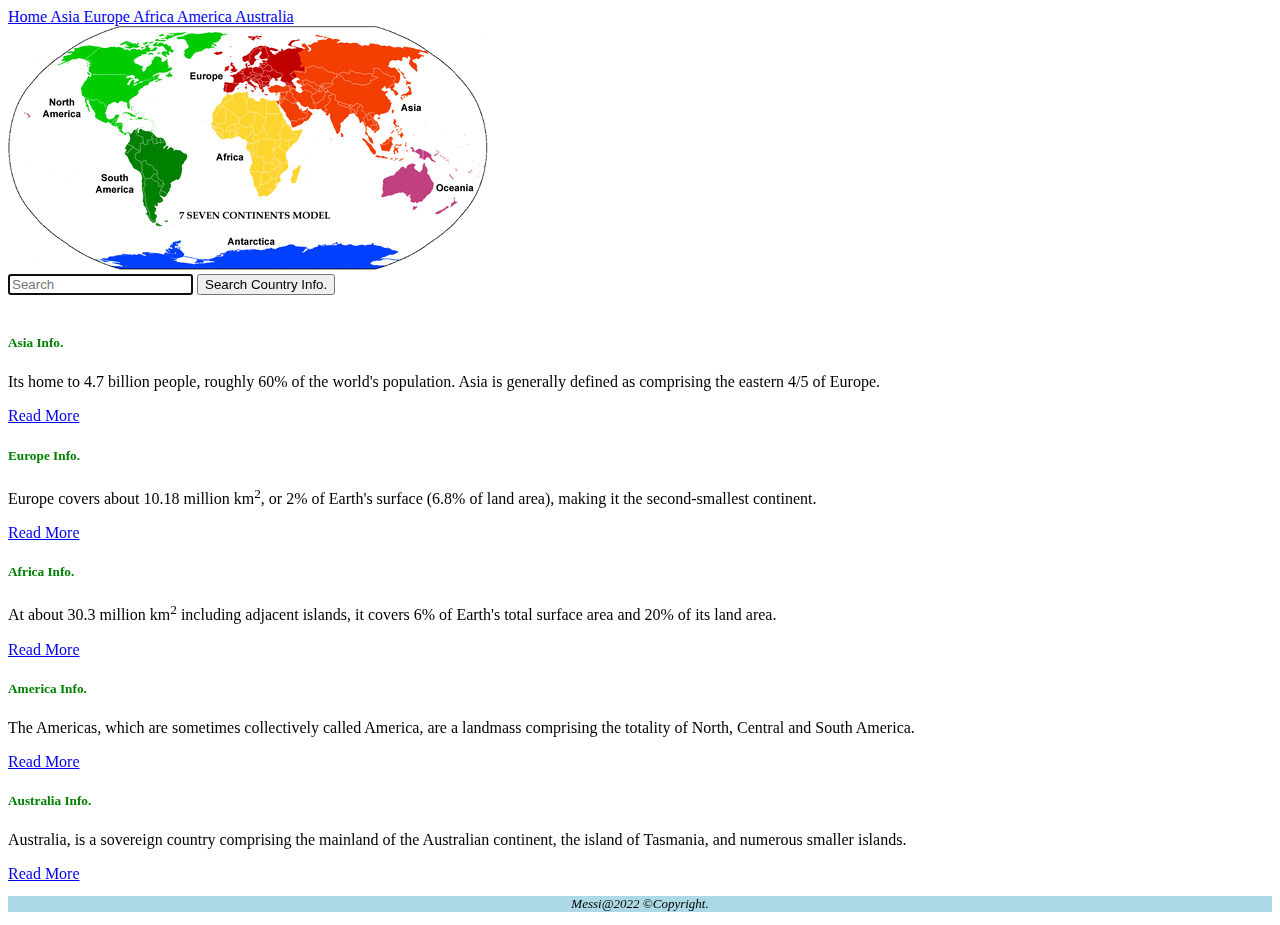
<file: index.html>
<!DOCTYPE html>

<html lang="en">
    <head>
        <meta name="viewport" content="initial-scale=1, width=device-width">
        <link href="https://cdn.jsdelivr.net/npm/bootstrap@5.0.2/dist/css/bootstrap.min.css" rel="stylesheet" integrity="sha384-EVSTQN3/azprG1Anm3QDgpJLIm9Nao0Yz1ztcQTwFspd3yD65VohhpuuCOmLASjC" crossorigin="anonymous">
        <script src="myScript.js"> </script>
        <link href="styles.css" rel="stylesheet">

        <title>World Info @ WorldoMeters</title>
    </head>
    <body>
        <div class="container-fluid">
            <div class="card text-center">
                <div class="card-header">
                    <nav class="nav nav-pills justify-content-center">
                        <a class="nav-link active" aria-current="page" href="#"> Home </a>
                        <a class="nav-link" href="asia.html">  Asia </a>
                        <a class="nav-link" href="europe.html"> Europe </a>
                        <a class="nav-link" href="africa.html"> Africa </a>
                        <a class="nav-link" href="america.html"> America </a>
                        <a class="nav-link" href="australia.html"> Australia </a>
                    </nav>
                </div>
                <div class="card-body">
                    <img alt="World Map" class="img-fluid w-50" src="./gif/world-map103.gif">
                    <form class="mt-4" id="frmSearch" method="get">
                        <input autocomplete="off" autofocus class="form-control form-control-lg mb-4 mx-auto w-50" name="q" placeholder="Search" type="search" id="inputSearch">
                        <button class="btn btn-light" onclick="myFunction('inputSearch')"> Search Country Info. </button>
                    </form>
                </div>
                <br>
                <div class="row">
                    <div class="col-sm-6">
                        <div class = "card">
                            <div class="card-body">
                                <h5> Asia Info. </h5>
                                <p calss="card-text">
                                    Its home to 4.7 billion people, roughly 60% of the world's population. Asia is generally defined as comprising the eastern 4/5 of Europe.
                                </p>
                                <a href="asia.html" class="btn btn-primary"> Read More </a>
                            </div>
                        </div>
                    </div>
                    <div class="col-sm-6">
                        <div class = "card">
                            <div class="card-body">
                                <h5> Europe Info. </h5>
                                <p calss="card-text">
                                    Europe covers about 10.18 million km<sup>2</sup>, or 2% of Earth's surface (6.8% of land area), making it the second-smallest continent.
                                </p>
                                <a href="europe.html" class="btn btn-primary"> Read More </a>
                            </div>
                        </div>
                    </div>
                </div>

                <div class="row">
                    <div class="col-sm-6">
                        <div class = "card">
                            <div class="card-body">
                                <h5> Africa Info. </h5>
                                <p calss="card-text">
                                    At about 30.3 million km<sup>2</sup> including adjacent islands, it covers 6% of Earth's total surface area and 20% of its land area.
                                </p>
                                <a href="africa.html" class="btn btn-primary"> Read More </a>
                            </div>
                        </div>
                    </div>
                    <div class="col-sm-6">
                        <div class = "card">
                            <div class="card-body">
                                <h5> America Info. </h5>
                                <p calss="card-text">
                                    The Americas, which are sometimes collectively called America, are a landmass comprising the totality of North, Central and South America.
                                </p>
                                <a href="america.html" class="btn btn-primary"> Read More </a>
                            </div>
                        </div>
                    </div>
                </div>

                <div class="row">
                    <div class="col-sm-6 mx-auto">
                        <div class = "card">
                            <div class="card-body">
                                <h5> Australia Info. </h5>
                                <p calss="card-text">
                                    Australia, is a sovereign country comprising the mainland of the Australian continent, the island of Tasmania, and numerous smaller islands.
                                </p>
                                <a href="australia.html" class="btn btn-primary"> Read More </a>
                            </div>
                        </div>
                    </div>
                </div>

                <div class="card-footer bg-transparent border-success text-muted">
                    <footer class="myFooter">
                        <p> <i> Messi@2022 &#169;Copyright.</i> </p>
                    </footer>
                </div>
            </div>
        </div>
    </body>
</html>
</file>
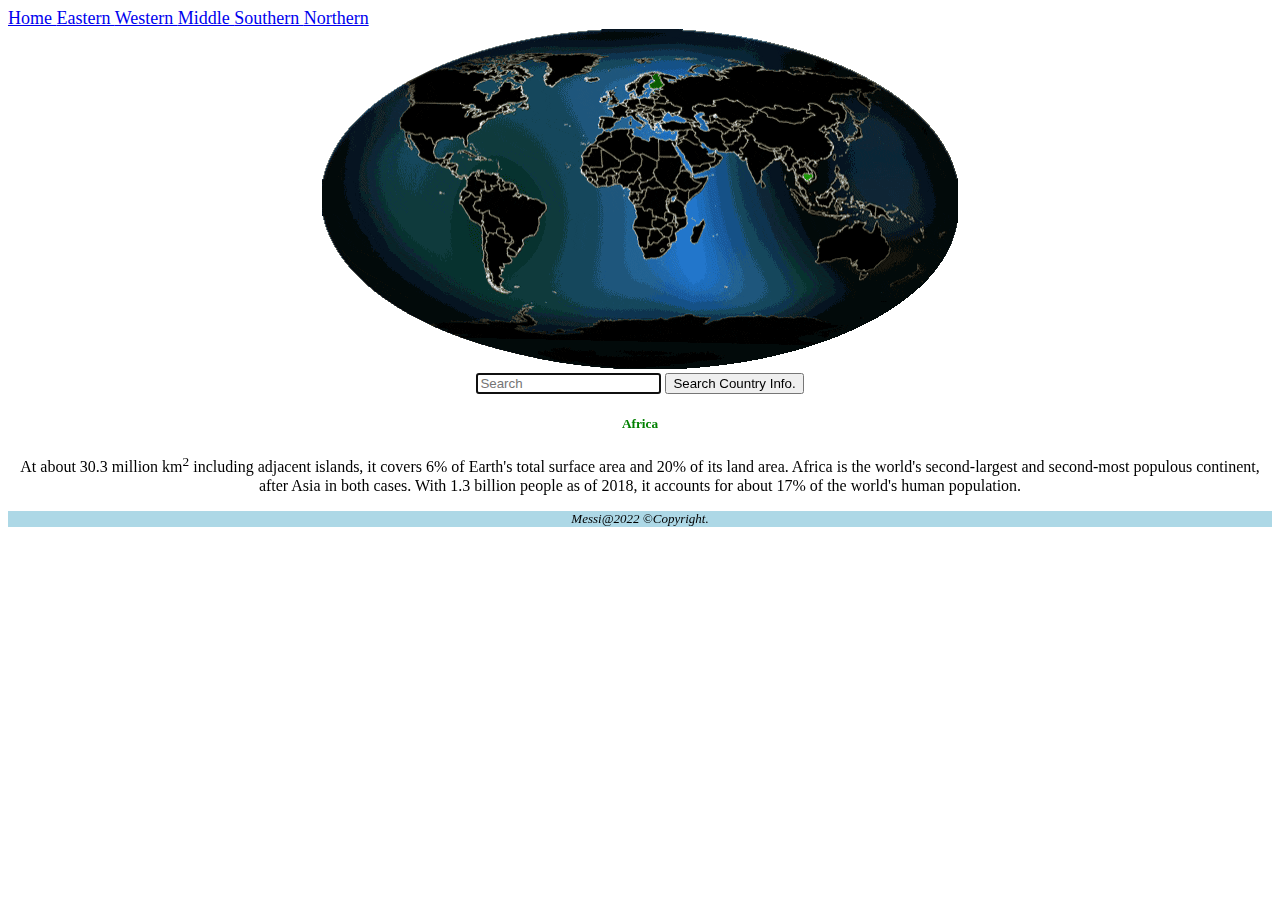
<file: africa.html>
<!DOCTYPE html>

<html lang="en">
    <head>
        <meta name="viewport" content="initial-scale=1, width=device-width">
        <link href="https://cdn.jsdelivr.net/npm/bootstrap@5.0.2/dist/css/bootstrap.min.css" rel="stylesheet" integrity="sha384-EVSTQN3/azprG1Anm3QDgpJLIm9Nao0Yz1ztcQTwFspd3yD65VohhpuuCOmLASjC" crossorigin="anonymous">
        <link href="styles.css" rel="stylesheet">
        <title> Africa Info </title>
    </head>
    <body class="myCenter">
        <div class="container-fluid">
            <div class="card-header">
                <header class="myHead">
                    <nav class="nav nav-pills justify-content-center">
                        <a class="nav-link active" aria-current="page" href="index.html"> Home </a>
                        <a class="nav-link" href="https://www.worldometers.info/population/africa/eastern-africa/"> Eastern </a>
                        <a class="nav-link" href="https://www.worldometers.info/population/africa/western-africa/"> Western </a>
                        <a class="nav-link" href="https://www.worldometers.info/population/africa/middle-africa/"> Middle </a>
                        <a class="nav-link" href="https://www.worldometers.info/population/africa/southern-africa/"> Southern </a>
                        <a class="nav-link" href="https://www.worldometers.info/population/africa/northern-africa/"> Northern </a>
                    </nav>
                </header>
            </div>
            <div class="card-body">
                <main class="myBody">
                    <img alt="World Map" class="img-fluid w-50" src="./gif/world-map102.gif">
                    <form class="mt-4" id="frmSearch" method="get">
                        <input autocomplete="off" autofocus class="form-control form-control-lg mb-4 mx-auto w-50" name="q" placeholder="Search" type="search" id="inputSearch">
                        <button class="btn btn-light" onclick="myFunction('inputSearch')"> Search Country Info. </button>
                    </form>
                    <h5> Africa </h5>
                    <p>
                        At about 30.3 million km<sup>2</sup> including adjacent islands, it covers 6% of Earth's total surface area and 20% of its land area.
                        Africa is the world's second-largest and second-most populous continent, after Asia in both cases.
                        With 1.3 billion people as of 2018, it accounts for about 17% of the world's human population.
                    </p>
                </main>
            </div>
            <div class="card-footer bg-transparent border-success text-muted">
                <footer class="myFooter">
                    <p> <i> Messi@2022 &#169;Copyright.</i> </p>
                </footer>
            </div>
        </div>
    </body>
</html>
</file>
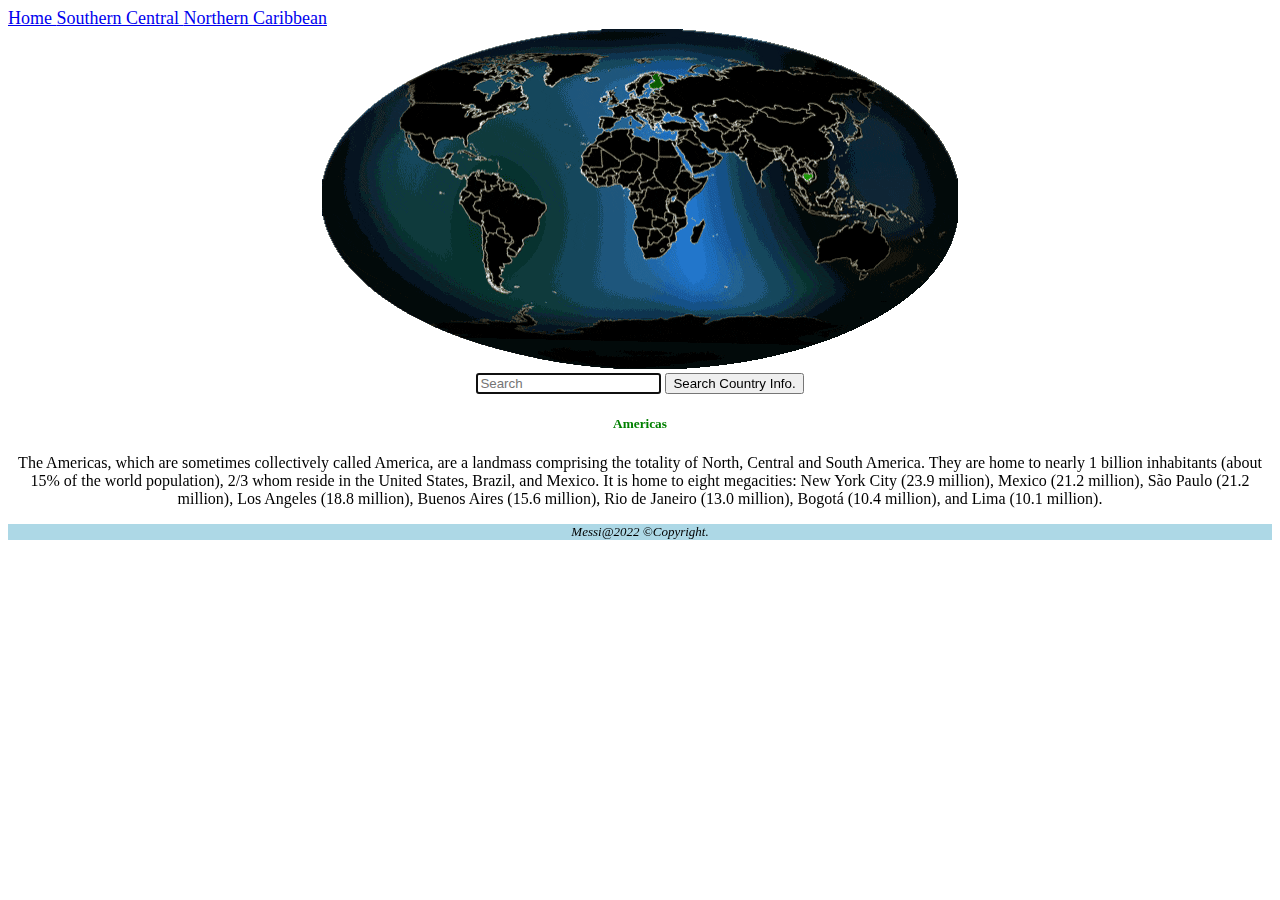
<file: america.html>
<!DOCTYPE html>

<html lang="en">
    <head>
        <meta name="viewport" content="initial-scale=1, width=device-width">
        <link href="https://cdn.jsdelivr.net/npm/bootstrap@5.0.2/dist/css/bootstrap.min.css" rel="stylesheet" integrity="sha384-EVSTQN3/azprG1Anm3QDgpJLIm9Nao0Yz1ztcQTwFspd3yD65VohhpuuCOmLASjC" crossorigin="anonymous">
        <link href="styles.css" rel="stylesheet">
        <title> Americas Info </title>
    </head>
    <body class="myCenter">
        <div class="container-fluid">
            <div class="card-header">
                <header class="myHead">
                    <nav class="nav nav-pills justify-content-center">
                        <a class="nav-link active" aria-current="page" href="index.html"> Home </a>
                        <a class="nav-link" href="https://www.worldometers.info/world-population/south-america-population/"> Southern </a>
                        <a class="nav-link" href="https://www.worldometers.info/world-population/central-america-population/"> Central </a>
                        <a class="nav-link" href="https://www.worldometers.info/world-population/northern-america-population/"> Northern </a>
                        <a class="nav-link" href="https://www.worldometers.info/world-population/caribbean-population/"> Caribbean </a>
                    </nav>
                </header>
            </div>
            <div class="card-body">
                <main class="myBody">
                    <img alt="World Map" class="img-fluid w-50" src="./gif/world-map102.gif">
                    <form class="mt-4" id="frmSearch" method="get">
                        <input autocomplete="off" autofocus class="form-control form-control-lg mb-4 mx-auto w-50" name="q" placeholder="Search" type="search" id="inputSearch">
                        <button class="btn btn-light" onclick="myFunction('inputSearch')"> Search Country Info. </button>
                    </form>
                    <h5> Americas </h5>
                    <p>
                        The Americas, which are sometimes collectively called America, are a landmass comprising the totality of North, Central and South America.
                        They are home to nearly 1 billion inhabitants (about 15% of the world population), 2/3 whom reside in the United States, Brazil, and Mexico.
                        It is home to eight megacities: New York City (23.9 million), Mexico (21.2 million), São Paulo (21.2 million),
                        Los Angeles (18.8 million), Buenos Aires (15.6 million), Rio de Janeiro (13.0 million), Bogotá (10.4 million), and Lima (10.1 million).
                    </p>
                </main>
            </div>
            <div class="card-footer bg-transparent border-success text-muted">
                <footer class="myFooter">
                    <p> <i> Messi@2022 &#169;Copyright.</i> </p>
                </footer>
            </div>
        </div>
    </body>
</html>
</file>
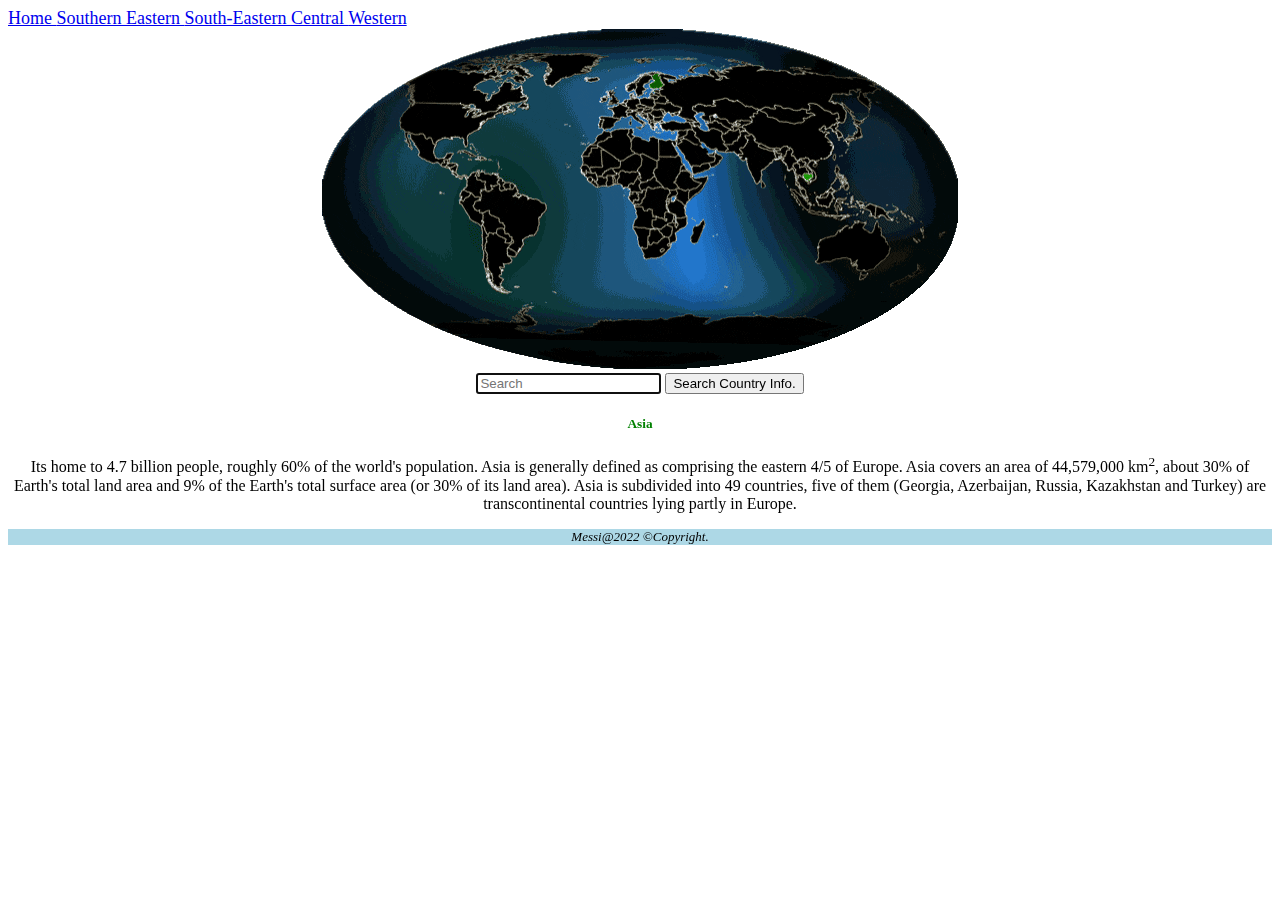
<file: asia.html>
<!DOCTYPE html>

<html lang="en">
    <head>
        <meta name="viewport" content="initial-scale=1, width=device-width">
        <link href="https://cdn.jsdelivr.net/npm/bootstrap@5.0.2/dist/css/bootstrap.min.css" rel="stylesheet" integrity="sha384-EVSTQN3/azprG1Anm3QDgpJLIm9Nao0Yz1ztcQTwFspd3yD65VohhpuuCOmLASjC" crossorigin="anonymous">
        <link href="styles.css" rel="stylesheet">
        <title> Asia Info </title>
    </head>
    <body class="myCenter">
        <div class="container-fluid">
            <div class="card-header">
                <header class="myHead">
                    <nav class="nav nav-pills justify-content-center">
                        <a class="nav-link active" aria-current="page" href="index.html"> Home </a>
                        <a class="nav-link" href="https://www.worldometers.info/population/asia/southern-asia/"> Southern </a>
                        <a class="nav-link" href="https://www.worldometers.info/population/asia/eastern-asia/"> Eastern </a>
                        <a class="nav-link" href="https://www.worldometers.info/population/asia/south-eastern-asia/"> South-Eastern </a>
                        <a class="nav-link" href="https://www.worldometers.info/population/asia/central-asia/"> Central </a>
                        <a class="nav-link" href="https://www.worldometers.info/population/asia/western-asia/"> Western </a>
                    </nav>
                </header>
            </div>
            <div class="card-body">
                <main class="myBody">
                    <img alt="World Map" class="img-fluid w-50" src="./gif/world-map102.gif">
                    <form class="mt-4" id="frmSearch" method="get">
                        <input autocomplete="off" autofocus class="form-control form-control-lg mb-4 mx-auto w-50" name="q" placeholder="Search" type="search" id="inputSearch">
                        <button class="btn btn-light" onclick="myFunction('inputSearch')"> Search Country Info. </button>
                    </form>
                    <h5> Asia </h5>
                    <p>
                        Its home to 4.7 billion people, roughly 60% of the world's population. Asia is generally defined as comprising the eastern 4/5 of Europe.
                        Asia covers an area of 44,579,000 km<sup>2</sup>, about 30% of Earth's total land area and 9% of the Earth's total surface area (or 30% of its land area).
                        Asia is subdivided into 49 countries, five of them (Georgia, Azerbaijan, Russia, Kazakhstan and Turkey) are transcontinental countries lying partly in Europe.
                    </p>
                </main>
            </div>
            <div class="card-footer bg-transparent border-success text-muted">
                <footer class="myFooter">
                    <p> <i> Messi@2022 &#169;Copyright.</i> </p>
                </footer>
            </div>
        </div>
    </body>
</html>
</file>
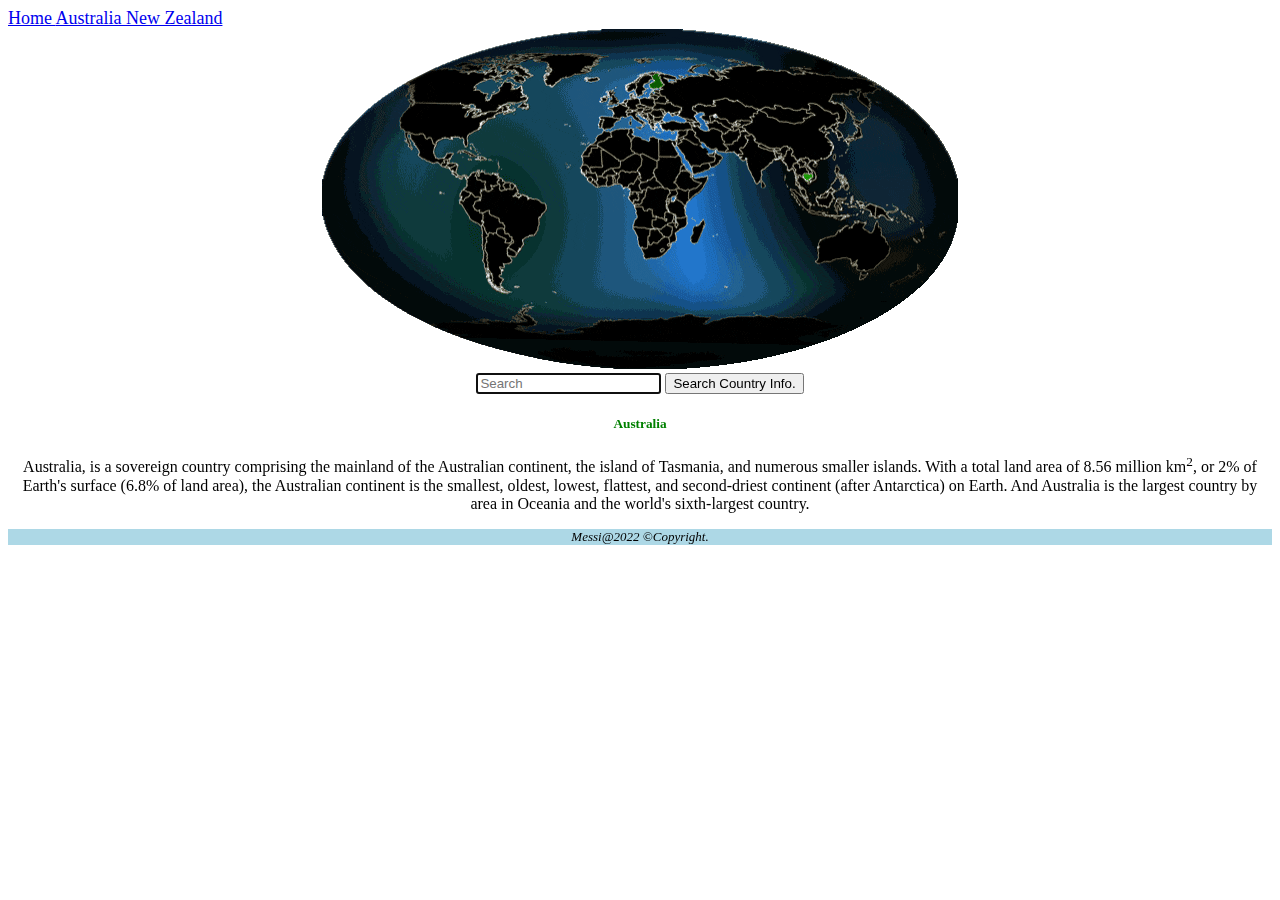
<file: australia.html>
<!DOCTYPE html>

<html lang="en">
    <head>
        <meta name="viewport" content="initial-scale=1, width=device-width">
        <link href="https://cdn.jsdelivr.net/npm/bootstrap@5.0.2/dist/css/bootstrap.min.css" rel="stylesheet" integrity="sha384-EVSTQN3/azprG1Anm3QDgpJLIm9Nao0Yz1ztcQTwFspd3yD65VohhpuuCOmLASjC" crossorigin="anonymous">
        <link href="styles.css" rel="stylesheet">
        <title> Australia Info </title>
    </head>
    <body class="myCenter">
        <div class="container-fluid">
            <div class="card-header">
                <header class="myHead">
                    <nav class="nav nav-pills justify-content-center">
                        <a class="nav-link active" aria-current="page" href="index.html"> Home </a>
                        <a class="nav-link" href="https://www.worldometers.info/world-population/australia-population/"> Australia </a>
                        <a class="nav-link" href="https://www.worldometers.info/world-population/new-zealand-population/"> New Zealand </a>
                    </nav>
                </header>
            </div>
            <div class="card-body">
                <main class="myBody">
                    <img alt="World Map" class="img-fluid w-50" src="./gif/world-map102.gif">
                    <form class="mt-4" id="frmSearch" method="get">
                        <input autocomplete="off" autofocus class="form-control form-control-lg mb-4 mx-auto w-50" name="q" placeholder="Search" type="search" id="inputSearch">
                        <button class="btn btn-light" onclick="myFunction('inputSearch')"> Search Country Info. </button>
                    </form>
                    <h5> Australia </h5>
                    <p>
                        Australia, is a sovereign country comprising the mainland of the Australian continent, the island of Tasmania, and numerous smaller islands.
                        With a total land area of 8.56 million km<sup>2</sup>, or 2% of Earth's surface (6.8% of land area), the Australian continent is the smallest, oldest, lowest, flattest, and second-driest continent (after Antarctica) on Earth.
                        And Australia is the largest country by area in Oceania and the world's sixth-largest country.
                    </p>
                </main>
            </div>
            <div class="card-footer bg-transparent border-success text-muted">
                <footer class="myFooter">
                    <p> <i> Messi@2022 &#169;Copyright.</i> </p>
                </footer>
            </div>
        </div>
    </body>
</html>
</file>
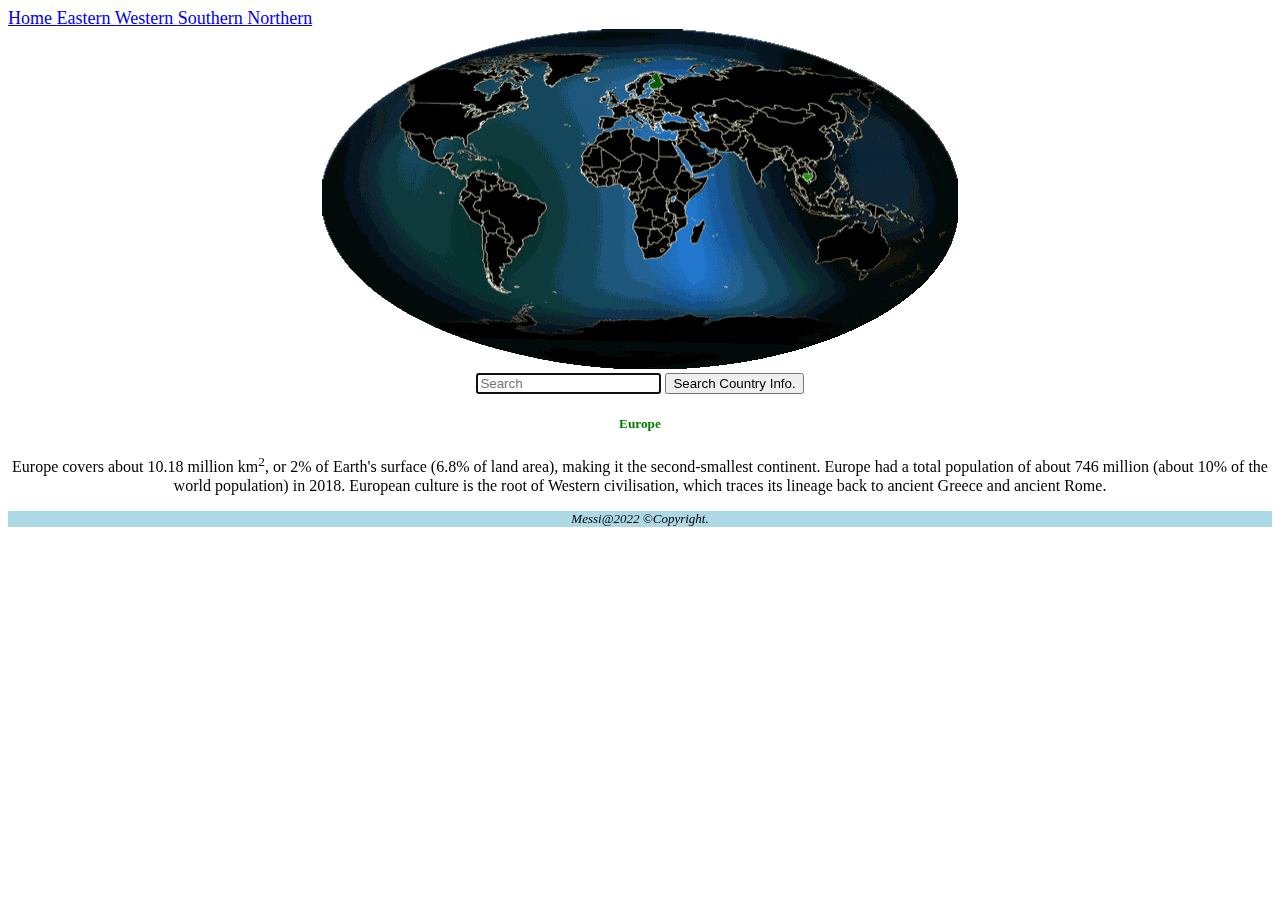
<file: europe.html>
<!DOCTYPE html>

<html lang="en">
    <head>
        <meta name="viewport" content="initial-scale=1, width=device-width">
        <link href="https://cdn.jsdelivr.net/npm/bootstrap@5.0.2/dist/css/bootstrap.min.css" rel="stylesheet" integrity="sha384-EVSTQN3/azprG1Anm3QDgpJLIm9Nao0Yz1ztcQTwFspd3yD65VohhpuuCOmLASjC" crossorigin="anonymous">
        <link href="styles.css" rel="stylesheet">
        <title> Europe Info </title>
    </head>
    <body class="myCenter">
        <div class="container-fluid">
            <div class="card-header">
                <header class="myHead">
                    <nav class="nav nav-pills justify-content-center">
                        <a class="nav-link active" aria-current="page" href="index.html"> Home </a>
                        <a class="nav-link" href="https://www.worldometers.info/world-population/eastern-europe-population/"> Eastern </a>
                        <a class="nav-link" href="https://www.worldometers.info/world-population/western-europe-population/"> Western </a>
                        <a class="nav-link" href="https://www.worldometers.info/world-population/southern-europe-population/"> Southern </a>
                        <a class="nav-link" href="https://www.worldometers.info/world-population/northern-europe-population/"> Northern </a>
                    </nav>
                </header>
            </div>
            <div class="card-body">
                <main class="myBody">
                    <img alt="World Map" class="img-fluid w-50" src="./gif/world-map102.gif">
                    <form class="mt-4" id="frmSearch" method="get">
                        <input autocomplete="off" autofocus class="form-control form-control-lg mb-4 mx-auto w-50" name="q" placeholder="Search" type="search" id="inputSearch">
                        <button class="btn btn-light" onclick="myFunction('inputSearch')"> Search Country Info. </button>
                    </form>
                    <h5> Europe </h5>
                    <p>
                        Europe covers about 10.18 million km<sup>2</sup>, or 2% of Earth's surface (6.8% of land area), making it the second-smallest continent.
                        Europe had a total population of about 746 million (about 10% of the world population) in 2018.
                        European culture is the root of Western civilisation, which traces its lineage back to ancient Greece and ancient Rome.
                    </p>
                </main>
            </div>
            <div class="card-footer bg-transparent border-success text-muted">
                <footer class="myFooter">
                    <p> <i> Messi@2022 &#169;Copyright.</i> </p>
                </footer>
            </div>
        </div>
    </body>
</html>
</file>
<file: styles.css>
.myBody
{
    text-align: center;
}
.myHead
{
    font-size: large;
}
.myMain
{
    font-size: medium;
}
.myFooter
{
    font-size: small;
    text-align: center;
    background-color: lightblue;
}
h5
{
    color: green;
}
p
{
    font-family: verdana;
}
</file>
